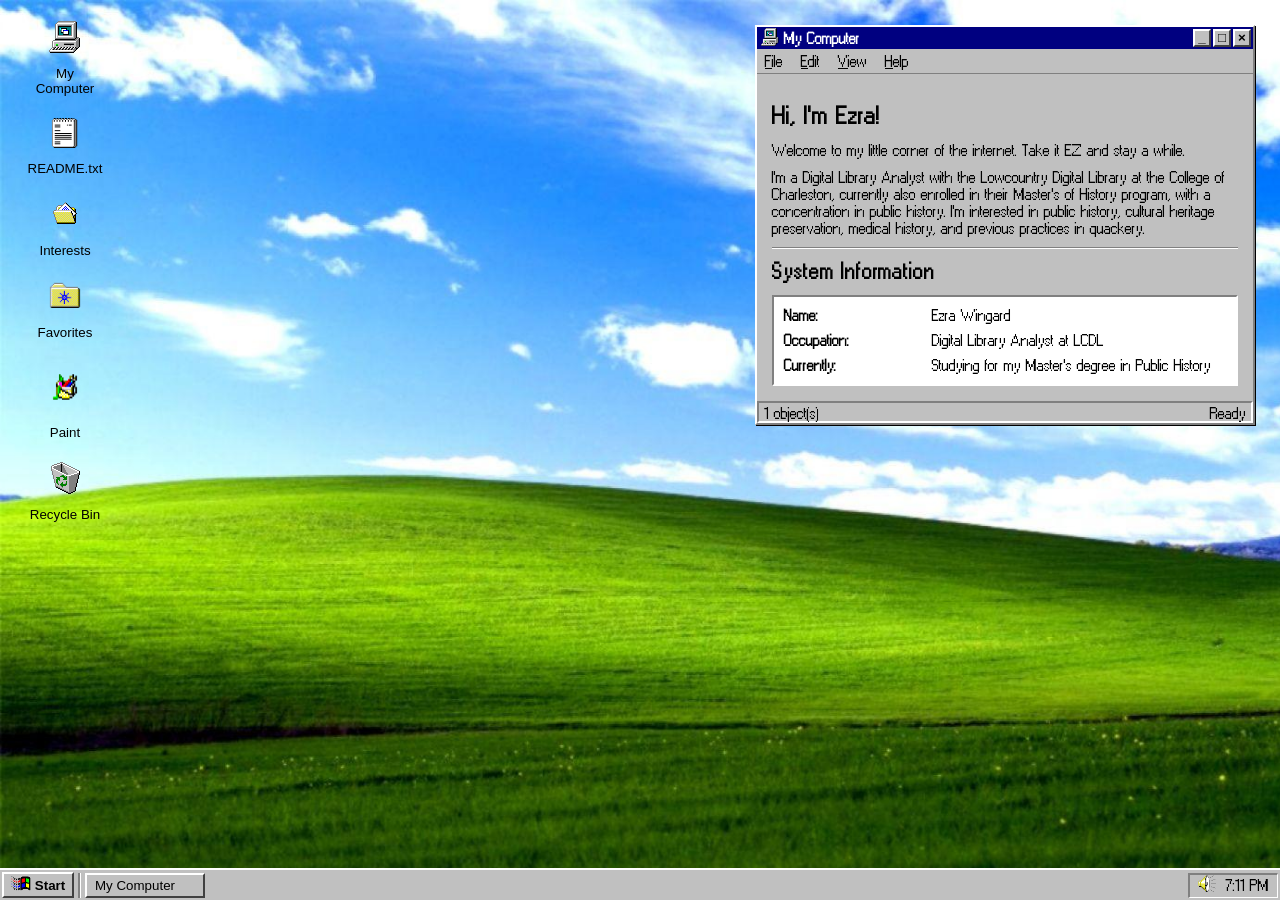
<file: about-me/about.html>
<!DOCTYPE html>
<html lang="en">
<head>
    <meta charset="UTF-8">
    <meta name="viewport" content="width=device-width, initial-scale=1.0">
    <title>About Me — Ezra Wingard</title>
    <link rel="stylesheet" href="/css/about.css">
</head>

<body>

    <!-- DESKTOP -->
    <main class="desktop">

        <!-- Desktop Icons -->
        <div class="desktop-icons">

            <button class="desktop-icon" data-window="computerWindow">
                <span class="icon">
                    <img src="/assets/images/95_icons/My Computer.ico">
                </span>
                <span>My Computer</span>
            </button>

            <button class="desktop-icon" data-window="readmeWindow">
                <span class="icon">
                    <img src="/assets/images/95_icons/Windows_95_NOTEPAD.png"
                         height="30px"
                         width="30px"
                         alt="notepad icon">
                </span>
                <span>README.txt</span>
            </button>

            <button class="desktop-icon" data-window="interestsWindow">
                <span class="icon">
                    <img src="/assets/images/95_icons/Documents Folder.ico">
                </span>
                <span>Interests</span>
            </button>

            <button class="desktop-icon" data-window="favoritesWindow">
                <span class="icon">
                    <img src="/assets/images/95_icons/Windows_95_Fav_Folder.png"
                         height="32px"
                         width="32px"
                         alt="star icon">
                </span>
                <span>Favorites</span>
            </button>

            <button class="desktop-icon" data-window="paintWindow">
                <span class="icon">
                    <img src="/assets/images/95_icons/windows_paint.png" height="50px" width="50px" alt="paint icon">
                </span>
                <span>Paint</span>
            </button>

            <button class="desktop-icon" data-window="recycleWindow">
                <span class="icon">
                    <img src="/assets/images/95_icons/Empty Recycle Bin.ico">
                </span>
                <span>Recycle Bin</span>
            </button>

        </div>


        <!-- MY COMPUTER WINDOW -->
        <section class="window" id="computerWindow" data-resize="horizontal">

            <div class="title-bar">
                <div class="title">
                    <span>
                        <img src="/assets/images/95_icons/My Computer.ico"
                             height="18px"
                             width="18px">
                    </span>
                    My Computer
                </div>

                <div class="window-buttons">
                    <button class="minimize">_</button>
                    <button class="maximize">□</button>
                    <button class="close">×</button>
                </div>
            </div>

            <div class="window-menu">
                <span>File</span>
                <span>Edit</span>
                <span>View</span>
                <span>Help</span>
            </div>

            <div class="window-content">

                <h1>Hi, I'm Ezra!</h1>

                <p>
                    Welcome to my little corner of the internet. Take it EZ and stay a while.
                </p>

                <p>
                    I'm a Digital Library Analyst with the Lowcountry Digital Library at the
                    College of Charleston, currently also enrolled in their Master's of History
                    program, with a concentration in public history. I'm interested in public
                    history, cultural heritage preservation, medical history, and previous
                    practices in quackery.
                </p>

                <hr>

                <h2>System Information</h2>

                <div class="info-table">
                    <div><strong>Name:</strong></div>
                    <div>Ezra Wingard</div>

                    <div><strong>Occupation:</strong></div>
                    <div>Digital Library Analyst at LCDL</div>

                    <div><strong>Currently:</strong></div>
                    <div>Studying for my Master's degree in Public History</div>
                </div>

            </div>

            <div class="status-bar">
                <span>1 object(s)</span>
                <span>Ready</span>
            </div>

        </section>


        <!-- README WINDOW -->
        <section class="window" id="readmeWindow" data-resize="both">

            <div class="title-bar">
                <div class="title">
                    <span class="icon">
                        <img src="/assets/images/95_icons/Windows_95_NOTEPAD.png"
                             height="16px"
                             width="15.5px"
                             alt="notepad icon">
                    </span>
                    README.txt
                </div>

                <div class="window-buttons">
                    <button class="minimize">_</button>
                    <button class="maximize">□</button>
                    <button class="close">×</button>
                </div>
            </div>

            <div class="window-menu">
                <span>File</span>
                <span>Edit</span>
                <span>Search</span>
                <span>Help</span>
            </div>

            <div class="text-editor">

                <p>==============================</p>
                <p>ABOUT ME</p>
                <p>==============================</p>

                <p>
                    Hey there! My name is Ezra, and I am a Digital Library Analyst for the
                    <a href="https://lcdl.library.cofc.edu/" target="_blank">Lowcountry Digital Library (LCDL)</a> at the College of Charleston.
                </p>

                <p>
                    I previously worked as a Research Assistant with Caitlin Hudac on the Social
                    Connection and Well-Being (SCWB) Study, and I am a 2023 alumnus from SUNY
                    Oswego. <a href="/skills_experience/experience.html" target="_self">See more of my previous experience here</a>.
                </p>

                <p>
                    I'm in a constant pursuit of knowledge, chasing after the answer to the
                    question: "What is it like?" I hope to use my knowledge, education, and
                    professional skills to promote open access of knowledge to all!
                </p>

                <p>
                    My professional interests include transcriptions, coding (typically updating
                    this website), and Excel (hence the skills page theming). Feel free to reach
                    out about my passion for Excel– I'd be glad to talk about and/or share 
                    my collection of spreadsheets!
                </p>

                <p>
                    My non-professional interests and hobbies include (but are not limited to):
                    Medical History and now-defunct medical procedures, listening to
                    <a href="https://open.spotify.com/user/rottng?si=e5170b8df14144f2%22&nd=1&dlsi=cd30f7a104d44c1f" target="_blank">music</a>,
                    dinosaurs, cooking/making new recipes, drawing, hiking, and engaging with
                    horror movies/media.
                </p>

                <p>
                    Thanks for stopping by! Stay a while and take it EZ.
                </p>

            </div>

        </section>


        <!-- INTERESTS WINDOW -->
        <section class="window" id="interestsWindow" data-resize="both-grow">

            <div class="title-bar">
                <div class="title">
                    <span>
                        <img src="/assets/images/95_icons/Documents Folder.ico"
                             height="18px"
                             width="18px">
                    </span>
                    Interests
                </div>

                <div class="window-buttons">
                    <button class="minimize">_</button>
                    <button class="maximize">□</button>
                    <button class="close">×</button>
                </div>
            </div>

            <div class="window-content">

                <h2>Things I Like</h2>

                <div class="folder-grid">

                    <button class="folder" data-interest="books">
                        <span>
                            <img src="/assets/images/95_icons/w95_4.ico" alt="closed folder">
                        </span>
                        <p>Books</p>
                    </button>

                    <button class="folder" data-interest="music">
                        <span>
                            <img src="/assets/images/95_icons/w95_4.ico" alt="closed folder">
                        </span>
                        <p>Music</p>
                    </button>

                    <button class="folder" data-interest="coding">
                        <span>
                            <img src="/assets/images/95_icons/w95_4.ico" alt="closed folder">
                        </span>
                        <p>Coding</p>
                    </button>

                    <button class="folder" data-interest="history">
                        <span>
                            <img src="/assets/images/95_icons/w95_4.ico" alt="closed folder">
                        </span>
                        <p>History</p>
                    </button>

                    <button class="folder" data-interest="research">
                        <span>
                            <img src="/assets/images/95_icons/w95_4.ico" alt="closed folder">
                        </span>
                        <p>Research</p>
                    </button>

                    <button class="folder" data-interest="other">
                        <span>
                            <img src="/assets/images/95_icons/w95_4.ico" alt="closed folder">
                        </span>
                        <p>Other Interests</p>
                    </button>

                </div>

            </div>

        </section>


        <!-- INTEREST INFORMATION WINDOW -->
        <section class="window interest-info-window" id="interestInfoWindow" data-resize="both-grow">

            <div class="title-bar">
                <div class="title">
                    <span>
                        <img src="/assets/images/95_icons/Documents Folder.ico"
                             height="18px"
                             width="18px">
                    </span>
                    <span id="interestInfoTitle">Interest</span>
                </div>

                <div class="window-buttons">
                    <button class="minimize">_</button>
                    <button class="maximize">□</button>
                    <button class="close">×</button>
                </div>
            </div>

            <div class="window-content">
                <h2 id="interestInfoHeading">Interest</h2>
                <div id="interestInfoContent"></div>
            </div>

        </section>


        <!-- MS PAINT WINDOW -->
        <section class="window paint-window" id="paintWindow" data-resize="paint">

            <div class="title-bar">
                <div class="title">
                    <span>
                        <img src="/assets/images/95_icons/windows_paint.png" height="18px" width="18px" alt="paint icon">
                    </span>
                    MS Paint
                </div>

                <div class="window-buttons">
                    <button class="minimize">_</button>
                    <button class="maximize">□</button>
                    <button class="close">×</button>
                </div>
            </div>

            <div class="window-menu paint-menu">
                <button id="paintFileMenu">File</button>
                <div class="paint-file-dropdown" id="paintFileDropdown">
                    <button id="savePainting">Save As PNG</button>
                </div>
                <span>Edit</span>
                <span>View</span>
                <span>Help</span>
            </div>

            <div class="paint-toolbar">

                <button class="paint-tool active" id="pencilTool">
                    Pencil
                </button>

                <button class="paint-tool" id="eraserTool">
                    Eraser
                </button>

                <button class="paint-tool" id="clearCanvas">
                    Clear
                </button>

                <div class="paint-colors">

                    <button class="paint-color active"
                            data-color="#000000"
                            style="background:#000000">
                    </button>

                    <button class="paint-color"
                            data-color="#ffffff"
                            style="background:#ffffff">
                    </button>

                    <button class="paint-color"
                            data-color="#ff0000"
                            style="background:#ff0000">
                    </button>

                    <button class="paint-color"
                            data-color="#00ff00"
                            style="background:#00ff00">
                    </button>

                    <button class="paint-color"
                            data-color="#0000ff"
                            style="background:#0000ff">
                    </button>

                    <button class="paint-color"
                            data-color="#ffff00"
                            style="background:#ffff00">
                    </button>

                </div>

            </div>

            <div class="paint-canvas-container">
                <canvas id="paintCanvas" width="460" height="300"></canvas>
            </div>

            <div class="status-bar">
                <span>Paint</span>
                <span id="paintStatus">Ready</span>
            </div>

        </section>


        <!-- FAVORITES WINDOW -->
        <section class="window" id="favoritesWindow">

            <div class="title-bar">
                <div class="title">
                    <span><img src="/assets/images/95_icons/Windows_95_Fav_Folder.png" width="17" height="17" alt="Windows 95 Folder Icon"></span>
                    Favorites
                </div>

                <div class="window-buttons">
                    <button class="minimize">_</button>
                    <button class="maximize">□</button>
                    <button class="close">×</button>
                </div>
            </div>

            <div class="window-content">

                <h2>My Favorites</h2>

                <ul>
                    <li>Favorite Book: "Quackery: A Brief History of the Worst Ways to Cure Everything" by Lydia Kang and Nate Pedersen</li>
                    <li>Favorite Band: Crystal Castles</li>
                    <li>Favorite Movie: The Thing (1982)</li>
                    <li>Favorite Game: The Witcher 3</li>
                    <li>Favorite Color: Mustard Yellow</li>
                    <li>Favorite Dinosaur: Diplodocus carnegii</li>
                    <li>Favorite Quote: "Thousands of candles can be lighted from a single candle, and the life of the candle will not be shortened. Happiness never decreases by being shared." -Buddha</li>
                </ul>

            </div>

        </section>

        <!-- RECYCLE BIN -->
        <section class="window small-window" id="recycleWindow">

            <div class="title-bar">
                <div class="title">
                    <span><img src="/assets/images/95_icons/Empty Recycle Bin.ico" width="18" height="18"></span>
                    Recycle Bin
                </div>

                <div class="window-buttons">
                    <button class="minimize" aria-label="Minimize" type="button">_</button>
                    <button class="maximize" aria-label="Maximize" type="button">□</button>
                    <button class="close" aria-label="Close" type="button">×</button>
                </div>
            </div>

            <div class="window-content center">

                <p>There is nothing here.</p>

                <p>
                    <small>
                        (Probably.)
                    </small>
                </p>

            </div>

        </section>

        <!-- START MENU -->
        <div class="start-menu" id="startMenu">

            <div class="start-banner">
                <strong>Windows</strong><span class="windows-number">95</span>
            </div>

            <div class="start-items">

                <a href="https://www.github.com/ewingard" target="_blank">
                    <img src="/assets/images/95_icons/w95_45.ico" alt="My Computer Windows 95 Icon" width="20" height="20">
                  GitHub
                </a>

                <a href="/projects/projects.html" target="_self">
                    <img src="/assets/images/95_icons/Windows_95_Text_sheet_(V).png" alt="Text Sheet Windows 95 Icon" width="20" height="20">
                    Projects
                </a>

                <a href="/projects/projects.html#publications" target="_self">
                    <img src="/assets/images/95_icons/w95_24.ico" alt="Book Windows 95 Icon" width="20" height="20">
                    Publications
                </a>

                <a href="/skills_experience/experience.html" target="_self">
                <img src="/assets/images/95_icons/excel95.png" alt="Excel Windows 95 Icon" width="25" height="20">
                    Experience
                </a>

                <hr>

                <a href="/index.html">
                <img src="/assets/images/95_icons/Mailnews8_32x32_4.png" alt="Book Windows 95 Icon" width="20" height="20">
                Portfolio Home
                </a>

            </div>

        </div>


        <!-- TASKBAR -->
        <footer class="taskbar">

            <button class="start-button" id="startButton">
                <span>
                    <img src="/assets/images/95_icons/Windows_95_FLYING_WINDOWS.png"
                         width="20"
                         height="20"
                         alt="windows icon">
                </span>
                <strong>Start</strong>
            </button>

            <div class="taskbar-divider"></div>

            <div class="taskbar-items" id="taskbarItems"></div>

            <div class="system-tray">
                <span><img src="/assets/images/95_icons/Volume.ico" width="18" height="18"></span>

                <span id="clock"></span>
            </div>

        </footer>

    </main>

    <script src="about.js"></script>

</body>
</html>
</file>
<file: css/about.css>
/* =========================================
   WINDOWS 95 ABOUT PAGE
   ========================================= */

* {
    box-sizing: border-box;
}

@font-face {
  font-family: 'Windows 95 Sans Serif';
  src: url("/assets/fonts/w-95-sans-serif.woff");
}

html,
body {
    margin: 0;
    width: 100%;
    height: 100%;
    overflow: hidden;
}

body {
    /* font-family: "MS Sans Serif", "Microsoft Sans Serif", Arial, sans-serif; */
    font-family: "Windows 95 Sans Serif";
    font-size: 10px;
    color: #000;

    cursor: url("/assets/cursors/arrow_s.cur"), default;
}

p, h1, h2, h3, h4, h5, h6 {
    cursor: /*url("/assets/cursors/beam_s.cur"),*/ text;
}


/* =========================================
   DESKTOP
   ========================================= */

.desktop {
    position: relative;

    width: 100vw;
    height: 100vh;

    background-image:
        url("/assets/images/windows_bg.jpg");

    background-size: cover;
    background-repeat: no-repeat;
}


/* =========================================
   DESKTOP ICONS
   ========================================= */

.desktop-icons {
    position: absolute;

    top: 20px;
    left: 20px;

    display: flex;
    flex-direction: column;

    gap: 20px;
}

.desktop-icon {
    width: 90px;

    background: transparent;
    border: none;

    color: black;

    display: flex;
    flex-direction: column;
    align-items: center;

    gap: 5px;

    text-align: center;

    cursor: url("/assets/cursors/select.cur"), pointer;
}

.desktop-icon .icon {
    font-size: 32px;
}

.desktop-icon:hover {
    background: rgba(0, 0, 128, 0.5);
}

.desktop-icon:focus {
    outline: 1px dotted white;
}


/* =========================================
   WINDOWS
   ========================================= */

.window {
    position: absolute;

    width: 500px;
    /* min-width: 250px; */

    height: auto;
    /* min-height: 250px; */

    background: #c0c0c0;

    border-top: 2px solid white;
    border-left: 2px solid white;

    border-right: 2px solid #808080;
    border-bottom: 2px solid #808080;

    box-shadow: 1px 1px 0 #000;

    display: none;

    overflow: hidden;
}

.window.active {
    display: block;
}

.window.minimized {
    display: none;
}

.window.maximized {
    width: calc(100vw - 10px);
    height: calc(100vh - 40px);

    top: 0 !important;
    left: 0 !important;

    min-width: 0;
}


/* =========================================
   RESIZE CURSORS
   ========================================= */

    .window[data-resize-direction="e"],
    .window[data-resize-direction="w"] {
    cursor: url("/assets/cursors/resize_horizontal.cur"), ew-resize;
}

    .window[data-resize-direction="n"],
    .window[data-resize-direction="s"] {
    cursor: url("/assets/cursors/resize_vertical.cur"), ns-resize;
}


/*
 * size1_s.cur = /
 */

    .window[data-resize-direction="nw"],
    .window[data-resize-direction="se"] {
    cursor: url("/assets/cursors/size2_s.cur"), nwse-resize;
}


/*
 * size2_s.cur = \
 */

    .window[data-resize-direction="ne"],
    .window[data-resize-direction="sw"] {
    cursor: url("/assets/cursors/size1_s.cur"), nesw-resize;
}


/* =========================================
   TITLE BAR
   ========================================= */

.title-bar {
    height: 22px;

    background: #000080;
    color: white;

    display: flex;
    align-items: center;
    justify-content: space-between;

    padding-left: 4px;

    font-weight: bold;

    cursor: url("/assets/cursors/move_s.cur"), grab;
}

.title-bar:active {
    cursor: url("/assets/cursors/move_s.cur"), grab;
}

.title {
    display: flex;
    align-items: center;

    gap: 5px;

    white-space: nowrap;
}


/* =========================================
   WINDOW BUTTONS
   ========================================= */

.window-buttons {
    display: flex;
    gap: 2px;

    padding-right: 2px;
}

.window-buttons button {
    width: 18px;
    height: 18px;

    padding: 0;

    background: #c0c0c0;

    border-top: 2px solid white;
    border-left: 2px solid white;

    border-right: 2px solid #404040;
    border-bottom: 2px solid #404040;

    font-family: Arial, sans-serif;
    font-weight: bold;

    line-height: 12px;

    cursor: url("/assets/cursors/select.cur"), pointer;
}

.window-buttons button:active {
    border-top: 2px solid #404040;
    border-left: 2px solid #404040;

    border-right: 2px solid white;
    border-bottom: 2px solid white;
}


/* =========================================
   WINDOW MENU
   ========================================= */

.window-menu {
    height: 25px;

    display: flex;
    align-items: center;

    gap: 18px;

    padding: 0 8px;

    border-bottom: 1px solid #808080;
}

.window-menu span:first-letter {
    text-decoration: underline;
}


/* =========================================
   WINDOW CONTENT
   ========================================= */

.window-content {
    padding: 15px;

    background: #c0c0c0;
}

.window-content h1 {
    font-size: 16px;
}

.window-content h2 {
    font-size: 14px;
}

.window-content hr {
    border: none;

    border-top: 1px solid #808080;
    border-bottom: 1px solid white;

    height: 2px;
}


/* =========================================
   TEXT EDITOR
   ========================================= */

.text-editor {
    margin: 8px;

    min-height: 250px;

    padding: 10px;

    background: white;

    border-top: 2px solid #808080;
    border-left: 2px solid #808080;

    border-right: 2px solid white;
    border-bottom: 2px solid white;

    font-family: "Courier New", monospace;

    line-height: 1.5;

    overflow: auto;
}

/* =========================================
   README / TEXT WINDOW
   ========================================= */

#readmeWindow {
    display: none;
    flex-direction: column;

    width: 500px;
    min-width: 500px;

    height: 450px;
    min-height: 450px;
}

#readmeWindow.active {
    display: flex;
}

#readmeWindow .title-bar,
#readmeWindow .window-menu {
    flex-shrink: 0;
}

#readmeWindow p {
    font-size: 12px;
}

/* =========================================
   WINDOWS 95 SCROLLBAR — ABOUTME.TXT
   ========================================= */

#readmeWindow .text-editor {
    flex: 1;
    min-height: 250px;
    overflow: auto;
    scrollbar-color: #c0c0c0 #c0c0c0;
}

/* Chrome / Edge / Safari */
#readmeWindow .text-editor::-webkit-scrollbar {
    width: 18px;
    height: 18px;
}

#readmeWindow .text-editor::-webkit-scrollbar-track {
    background: #c0c0c0;
}

#readmeWindow .text-editor::-webkit-scrollbar-thumb {
    background: #c0c0c0;

    border-top: 2px solid white;
    border-left: 2px solid white;

    border-right: 2px solid #404040;
    border-bottom: 2px solid #404040;

    box-shadow:
        inset 1px 1px 0 #dfdfdf,
        inset -1px -1px 0 #808080;
    
        cursor: url("/assets/cursors/select.cur"), pointer;
}

/* =========================================
   SCROLLBAR ARROWS
   ========================================= */

#readmeWindow .text-editor::-webkit-scrollbar-button {
    display: block;

    width: 18px;
    height: 18px;

    background-color: #c0c0c0;

    border-top: 2px solid white;
    border-left: 2px solid white;

    border-right: 2px solid #404040;
    border-bottom: 2px solid #404040;
}

/* UP */
#readmeWindow .text-editor::-webkit-scrollbar-button:vertical:decrement {
    background-image:
        linear-gradient(135deg, transparent 50%, #000 50%),
        linear-gradient(45deg, transparent 50%, #000 50%);
    background-size: 5px 5px;
    background-position:
        calc(50% - 2px) 6px,
        calc(50% + 2px) 6px;
    background-repeat: no-repeat;
}

/* DOWN */
#readmeWindow .text-editor::-webkit-scrollbar-button:vertical:increment {
    background-image:
        linear-gradient(45deg, transparent 50%, #000 50%),
        linear-gradient(135deg, transparent 50%, #000 50%);
    background-size: 5px 5px;
    background-position:
        calc(50% - 2px) 5px,
        calc(50% + 2px) 5px;
    background-repeat: no-repeat;
}

/* PRESSED */
#readmeWindow .text-editor::-webkit-scrollbar-button:active {
    border-top: 2px solid #404040;
    border-left: 2px solid #404040;

    border-right: 2px solid white;
    border-bottom: 2px solid white;
}

/* =========================================
   RECYCLE BIN
   ========================================= */

#recycleWindow {
    flex-direction: column;

    width: 200px;

    height: 150px;

}
/* =========================================
   INFO TABLE
   ========================================= */

.info-table {
    display: grid;

    grid-template-columns: 140px 1fr;

    gap: 8px;

    background: white;

    padding: 10px;

    border-top: 2px solid #808080;
    border-left: 2px solid #808080;

    border-right: 2px solid white;
    border-bottom: 2px solid white;
}


/* =========================================
   FOLDERS
   ========================================= */

.folder-grid {
    display: grid;

    grid-template-columns: repeat(3, 1fr);

    gap: 20px;

    padding: 10px;
}

.folder {
    text-align: center;

    cursor: url("/assets/cursors/select.cur"), pointer;

    padding: 8px;

    background: transparent;

    border: none;

    color: black;

    font-family: inherit;

    font-size: inherit;
}

.folder span {
    font-size: 38px;
}

.folder img {
    width: 38px;
    height: 38px;
}

.folder p {
    margin: 5px 0 0;
}

.folder:hover {
    background: #000080;
    color: white;
}

/* =========================================
   "SYSTEM INFORMATION" / MY COMPUTER WINDOW
   ========================================= */

    #computerWindow {
        right: 25px;
        top: 25px;
    }

/* =========================================
   INTEREST INFORMATION WINDOW
   ========================================= */

.interest-info-window {
    min-width: 400px;
}

#interestInfoContent {
    background: white;

    min-height: 120px;

    padding: 10px;

    border-top: 2px solid #808080;
    border-left: 2px solid #808080;

    border-right: 2px solid white;
    border-bottom: 2px solid white;
}

/* =========================================
   FAVORITES WINDOW
   ========================================= */

   #favoritesWindow {
    min-height: 200px;
    min-width: 250px;
   }


/* =========================================
   STATUS BAR
   ========================================= */

.status-bar {
    height: 22px;

    display: flex;
    justify-content: space-between;

    padding: 2px 5px;

    border-top: 2px solid #808080;
    border-left: 2px solid #808080;

    border-right: 2px solid white;
    border-bottom: 2px solid white;
}


/* =========================================
   SMALL WINDOW
   ========================================= */

.small-window {
    width: 300px;
}

.center {
    text-align: center;

    padding: 30px;
}


/* =========================================
   PAINT WINDOW
   ========================================= */
.paint-window {
    width: 500px;
    min-width: 500px;

    height: 400px;
    min-height: 400px;

    display: none;

    flex-direction: column;
}

.paint-window.active {
    display: flex;
}

.paint-toolbar {
    min-height: 38px;

    display: flex;
    align-items: center;

    gap: 4px;

    padding: 4px;

    border-bottom: 1px solid #808080;
}

.paint-tool {
    height: 25px;

    background: #c0c0c0;

    border-top: 2px solid white;
    border-left: 2px solid white;

    border-right: 2px solid #404040;
    border-bottom: 2px solid #404040;

    padding: 2px 7px;

    font-family: inherit;

    cursor: url("/assets/cursors/select.cur"), pointer;
}

.paint-tool.active {
    border-top: 2px solid #404040;
    border-left: 2px solid #404040;

    border-right: 2px solid white;
    border-bottom: 2px solid white;
}

.paint-colors {
    display: flex;

    gap: 3px;

    margin-left: 5px;
}

.paint-color {
    width: 20px;
    height: 20px;

    padding: 0;

    border: 2px solid #808080;

    cursor: url("/assets/cursors/select.cur"), pointer;
}

.paint-color.active {
    outline: 1px dotted #000;
    outline-offset: 1px;
}


/* =========================================
   PAINT TOOLBAR
   ========================================= */

.paint-toolbar {
    flex-shrink: 0;
    overflow-x: auto;
    scrollbar-width: none;
}

.paint-toolbar::-webkit-scrollbar {
    display: none;
}


.paint-toolbar p {
    font-size: 10px;
}

/* =========================================
   PAINT CANVAS CONTAINER
   ========================================= */

.paint-canvas-container {
    margin: 8px;

    padding: 5px;

    background: #808080;

    border-top: 2px solid #404040;
    border-left: 2px solid #404040;

    border-right: 2px solid white;
    border-bottom: 2px solid white;

    flex: 1;

    min-height: 0;

    overflow: hidden;
}


/* =========================================
   PAINT CANVAS
   ========================================= */

#paintCanvas {
    display: block;

    width: 100%;
    height: 100%;

    background: white;

    touch-action: none;

    cursor:
        url("/assets/cursors/pen_s.cur"),
        crosshair;
}


/* =========================================
   PAINT STATUS BAR
   ========================================= */

.paint-window > .status-bar {
    flex-shrink: 0;
}

/* =========================================
   PAINT FILE MENU
   ========================================= */

.paint-menu {
    position: relative;

    display: flex;
    align-items: center;

    gap: 18px;

    padding: 0 8px;

    height: 25px;
}


/* FILE MENU BUTTON */

.paint-menu > #paintFileMenu {
    position: relative;

    height: 23px;

    margin: 0;
    padding: 0 4px;

    background: transparent;

    border: none;

    color: #000;

    font-family: inherit;
    font-size: 10px;

    cursor: url("/assets/cursors/select.cur"), pointer;
}


/* Windows 95-style selected File menu */

.paint-menu > #paintFileMenu:hover,
.paint-menu > #paintFileMenu:focus {
    background: #000080;
    color: white;
    outline: none;
}


/* =========================================
   FILE DROPDOWN
   ========================================= */

.paint-file-dropdown {
    position: absolute;

    top: 24px;
    left: 4px;

    width: 130px;

    padding: 2px;

    background: #c0c0c0;

    border-top: 2px solid white;
    border-left: 2px solid white;

    border-right: 2px solid #404040;
    border-bottom: 2px solid #404040;

    display: none;

    z-index: 10000;
}


/* Show dropdown */

.paint-file-dropdown.open {
    display: block;
}


/* =========================================
   FILE DROPDOWN BUTTONS
   ========================================= */

.paint-file-dropdown button {
    display: block;

    width: 100%;
    height: 24px;

    padding: 2px 8px;

    background: #c0c0c0;

    border: none;

    color: #000;

    font-family: inherit;
    font-size: 10px;

    text-align: left;

    cursor: url("/assets/cursors/select.cur"), pointer;
}


/* Hover = classic Windows 95 blue selection */

.paint-file-dropdown button:hover {
    background: #000080;
    color: white;
}


/* Pressed appearance */

.paint-file-dropdown button:active {
    background: #000080;
    color: white;

    padding-top: 3px;
    padding-left: 9px;
}


/* =========================================
   PAINT MENU ITEMS
   ========================================= */

.paint-menu > span {
    height: 23px;

    display: flex;
    align-items: center;

    padding: 0 2px;

    cursor: url("/assets/cursors/select.cur"), pointer;
}

.paint-menu > span:hover {
    background: #000080;
    color: white;
}

/* =========================================
   TASKBAR
   ========================================= */

.taskbar {
    position: absolute;

    left: 0;
    bottom: 0;

    width: 100%;
    height: 32px;

    background: #c0c0c0;

    border-top: 2px solid white;

    display: flex;
    align-items: center;

    padding: 2px;
}


/* START BUTTON */

.start-button {
    height: 26px;

    min-width: 72px;

    background: #c0c0c0;

    border-top: 2px solid white;
    border-left: 2px solid white;

    border-right: 2px solid #404040;
    border-bottom: 2px solid #404040;

    display: flex;
    align-items: center;
    justify-content: center;

    gap: 4px;

    cursor: url("/assets/cursors/select.cur"), pointer;
}

.start-button:active {
    border-top: 2px solid #404040;
    border-left: 2px solid #404040;

    border-right: 2px solid white;
    border-bottom: 2px solid white;
}


/* =========================================
   TASKBAR
   ========================================= */

.taskbar-divider {
    height: 25px;

    border-left: 2px solid #808080;
    border-right: 1px solid white;

    margin: 0 4px;
}

.taskbar-items {
    display: flex;

    gap: 3px;

    flex: 1;

    overflow: hidden;
}

.taskbar-item {
    min-width: 120px;
    height: 25px;

    text-align: left;

    padding: 3px 8px;

    background: #c0c0c0;

    border-top: 2px solid white;
    border-left: 2px solid white;

    border-right: 2px solid #404040;
    border-bottom: 2px solid #404040;

    overflow: hidden;

    white-space: nowrap;

    cursor: url("/assets/cursors/select.cur"), pointer;
}

.taskbar-item.taskbar-minimized {
    border-top: 2px solid #404040;
    border-left: 2px solid #404040;

    border-right: 2px solid white;
    border-bottom: 2px solid white;
}


/* =========================================
   SYSTEM TRAY
   ========================================= */

.system-tray {
    height: 25px;

    display: flex;
    align-items: center;

    gap: 10px;

    padding: 0 8px;

    border-top: 2px solid #808080;
    border-left: 2px solid #808080;

    border-right: 1px solid white;
    border-bottom: 1px solid white;
}


/* =========================================
   START MENU
   ========================================= */

.start-menu {
    position: absolute;

    left: 2px;
    bottom: 32px;

    width: 240px;

    background: #c0c0c0;

    border-top: 2px solid white;
    border-left: 2px solid white;

    border-right: 2px solid #404040;
    border-bottom: 2px solid #404040;

    display: none;

    z-index: 9999;
}

.start-menu.open {
    display: flex;
}

.start-banner {
    width: 35px;

    background: #808080;
    color: white;

    padding: 8px 4px;

    writing-mode: vertical-rl;

    transform: rotate(180deg);

    font-size: 18px;
}

.start-banner .windows-number {
    font-family: Arial, sans-serif;
    font-size: 25px;
}


.start-items {
    flex: 1;

    padding: 5px;
}

.start-items button,
.start-items a {
    display: block;

    width: 100%;

    padding: 9px 8px;

    background: transparent;

    border: none;

    color: black;

    text-align: left;

    text-decoration: none;

    cursor: url("/assets/cursors/select.cur"), pointer;

    font-family: inherit;
}

.start-items button:hover,
.start-items a:hover {
    background: #000080;
    color: white;
}

.start-items hr {
    border: none;

    border-top: 1px solid #808080;
    border-bottom: 1px solid white;
}


/* =========================================
   MOBILE
   ========================================= */

@media (max-width: 600px), (pointer: coarse) {

    .desktop {
        width: 100vw;
        height: 100vh;
        height: 100dvh;
    }


    /*
     * Desktop icons
     */

    .desktop-icons {
        left: 10px;
        top: 10px;
        gap: 12px;
    }


    /*
     * Every active window becomes fullscreen
     * except for the taskbar area.
     */

    .window.active {
        position: fixed;

        top: 0 !important;
        left: 0 !important;

        width: 100vw !important;
        height: calc(100dvh - 32px) !important;

        min-width: 0 !important;
        min-height: 0 !important;

        max-width: none !important;
        max-height: none !important;

        overflow-y: auto;

        z-index: 1000;
    }


    /*
     * The maximize button isn't necessary because
     * mobile windows are always maximized.
     */

    .window.active .maximize {
        display: none;
    }


    /*
     * Larger touch targets while preserving
     * the Windows 95 appearance.
     */

    .window-buttons {
        gap: 3px;
    }

    .window-buttons button {
        width: 28px;
        height: 24px;

        font-size: 14px;
    }


    /*
     * Make content readable.
     */

    .window-content {
        font-size: 13px;
        overflow: auto;
    }

    .window-content h1 {
        font-size: 16px;
    }

    .window-content h2 {
        font-size: 14px;
    }


    /*
     * System information becomes one column.
     */

    .info-table {
        grid-template-columns: 1fr;
        gap: 3px;
    }

    .info-table > div:nth-child(odd) {
        margin-top: 8px;
    }


    /*
     * Interests.
     */

    .folder-grid {
        grid-template-columns: repeat(2, 1fr);
        gap: 10px;
    }

    .folder {
        min-height: 80px;
        padding: 12px 8px;
    }


    /*
     * README.
     */

    #readmeWindow {
        width: 100vw !important;
        min-width: 0 !important;

        height: calc(100dvh - 32px) !important;
        min-height: 0 !important;
    }


    /*
     * Paint.
     */

    .paint-window {
        width: 100vw !important;
        min-width: 0 !important;

        height: calc(100dvh - 32px) !important;
        min-height: 0 !important;
    }

    .paint-toolbar {
        flex-wrap: nowrap;
        min-height: 42px;
    }

    .paint-tool {
        flex-shrink: 0;
        height: 32px;
        padding: 3px 10px;
    }

    .paint-colors {
        flex-shrink: 0;
    }

    .paint-color {
        width: 28px;
        height: 28px;
    }


    /*
     * Start menu.
     */

    .start-menu {
        width: min(300px, calc(100vw - 4px));
    }

    .start-items a {
        padding: 12px 8px;
    }


    /*
     * Taskbar.
     */

    .taskbar-items {
        display: flex;

        overflow-x: auto;

        scrollbar-width: none;
    }

    .taskbar-items::-webkit-scrollbar {
        display: none;
    }

    .taskbar-item {
        min-width: 90px;
    }

    /*
     * Title bar.
     */


    .title-bar {
        touch-action: none;
        cursor: default;
    }

}
</file>
